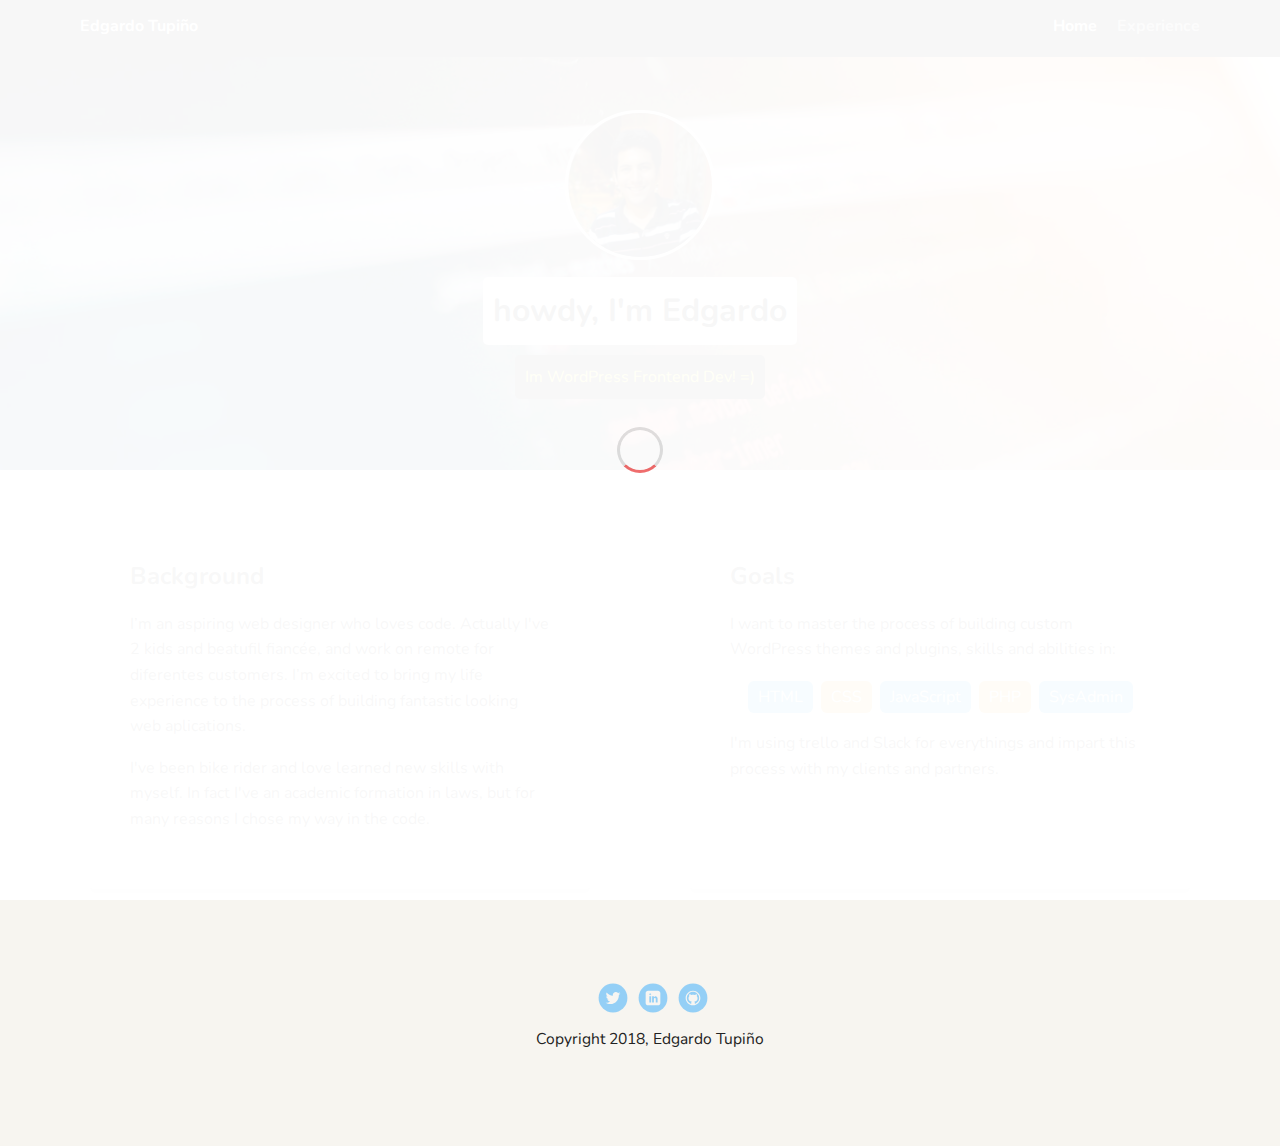
<file: index.html>
<!DOCTYPE html>
<html lang="en">
<head>
  <meta charset="utf-8">
  <title>Edgardo Tupiño</title>
  <meta name="viewport" content="width=device-width, initial-scale=1.0">
  <link rel="stylesheet" href="styles.css">
  <link rel="stylesheet" href="spinner.css">
  <link href="https://fonts.googleapis.com/css?family=Nunito:300,400,700" rel="stylesheet">
</head>
  <body>
  <div id="spinner" class="loading-spinner"></div>
    <div class="main-nav">
        <ul class="nav">
          <li class="name">Edgardo Tupiño</li>
          <li class="item-active"><a href="index.html">Home</a></li>
          <li><a href="experience.html">Experience</a></li>
        </ul>
    </div>

    <header>
      <img src="images/me.png" alt="Avatar of Edgardo Tupiño" class="profile-image">
      <h1 class="tag name">howdy, I'm Edgardo</h1>
      <p class="tag location">Im WordPress Frontend Dev! =)</p>
    </header>

    <main class="flex">
      <div class="card">
        <h2>Background</h2>
        <p>I’m an aspiring web designer who loves code. Actually I've 2 kids and beatufil fiancée, and work on remote for diferentes customers. I’m excited to bring my life experience to the process of building fantastic looking web aplications.</p>
        <p>I've been bike rider and love learned new skills with myself. In fact I've an academic formation in laws, but for many reasons I chose my way in the code.</p>
      </div> 

      <div class="card">
        <h2>Goals</h2>
        <p>I want to master the process of building custom WordPress themes and plugins, skills and abilities in:</p>
        <ul class="skills">
          <li>HTML</li>
          <li>CSS</li>
          <li>JavaScript</li>
          <li>PHP</li>
          <li>SysAdmin</li>
        </ul>
        <p>I'm using trello and Slack for everythings and impart this process with my clients and partners.</p>
      </div> 

    </main>
    <footer>
      <ul>
        <li><a href="https://twitter.com/emtv" class="social twitter" target="_blank">Twitter</a></li>
        <li><a href="https://www.linkedin.com/in/edgardotupino" class="social linkedin" target="_blank">LinkedIn</a></li>
        <li><a href="https://github.com/emtv" class="social github" target="_blank">Github</a></li>
      </ul>
      <p class="copyright">Copyright 2018, Edgardo Tupiño</p>
    <script src="index.js"></script>
    </footer>
  </body>
  </html>
</file>
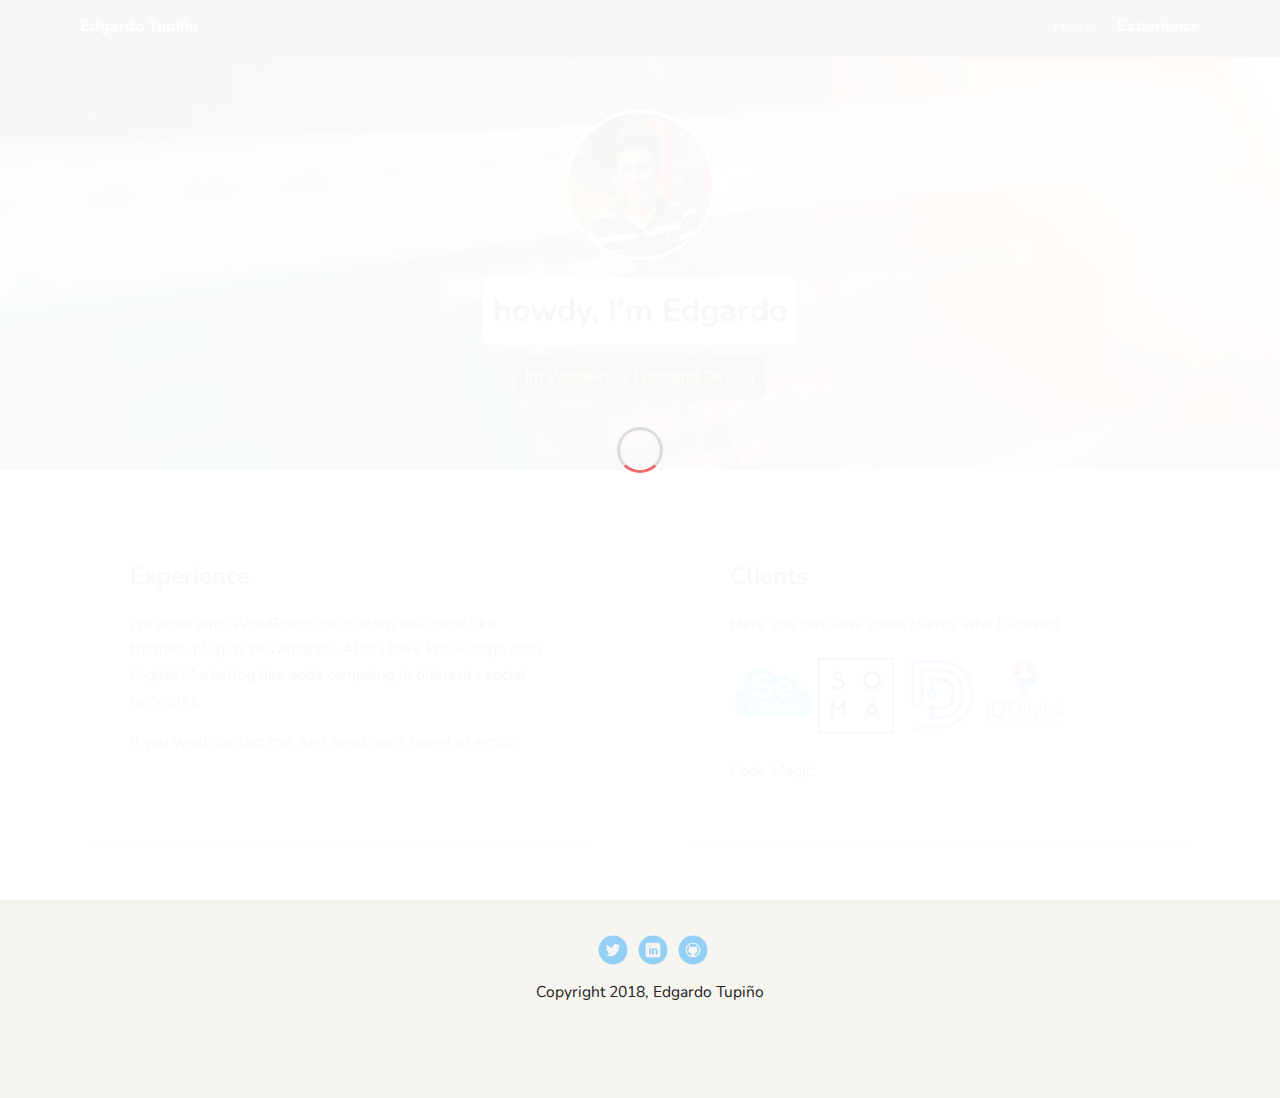
<file: experience.html>
<!DOCTYPE html>
<html lang="en">
<head>
  <meta charset="utf-8">
  <title>Edgardo Tupiño | Experience</title>
  <meta name="viewport" content="width=device-width, initial-scale=1.0">
  <link rel="stylesheet" href="styles.css">
  <link rel="stylesheet" href="spinner.css">
  <link href="https://fonts.googleapis.com/css?family=Nunito:300,400,700" rel="stylesheet">
</head>
  <body>
  <div id="spinner" class="loading-spinner"></div>
    <div class="main-nav">
        <ul class="nav">
          <li class="name">Edgardo Tupiño</li>
          <li><a href="index.html">Home</a></li>
          <li class="item-active"><a href="experience.html">Experience</a></li>
        </ul>
    </div>

    <header>
      <img src="images/me.png" alt="Avatar of Edgardo Tupiño" class="profile-image">
      <h1 class="tag name">howdy, I'm Edgardo</h1>
      <p class="tag location">Im WordPress Frontend Dev! =)</p>
    </header>

    <main class="flex">
      <div class="card">
        <h2>Experience</h2>
        <p>I'm work with WordPress for custom solutions like themes, plugins or webapps. Also I have knowledge aboy Digital Marketing like adds campaing in diferents social networks.</p>
        <p>If you want contact me, just send me a tweet or email. </p>
      </div> 

      <div class="card">
        <h2>Clients</h2>
        <p>Here you can view some clients who I worked:</p>
        <div class="clients">
          <picture class="clients-item"><img src="images/client-1.png" title="SeVisible" alt="Digital Marketing Agency from Mexico"></picture>
          <picture class="clients-item"><img src="images/client-2.png" title="SOMA" alt="Digital Marketing Agency from Colombia"></picture>
          <picture class="clients-item"><img src="images/client-3.png" title="KarmaDigital" alt="Digital Marketing Agency from Perú"></picture>
          <picture class="clients-item"><img src="images/client-4.png" title="IQDigital" alt="Digital Marketing agency from Mexico"></picture>
        </div>
        <p>Code Magic!</p>
      </div> 

    </main>
    <footer>
      <ul>
        <li><a href="https://twitter.com/emtv" class="social twitter" target="_blank">Twitter</a></li>
        <li><a href="https://www.linkedin.com/in/edgardotupino" class="social linkedin" target="_blank">LinkedIn</a></li>
        <li><a href="https://github.com/emtv" class="social github" target="_blank">Github</a></li>
      </ul>
      <p class="copyright">Copyright 2018, Edgardo Tupiño</p>
      <script src="index.js"></script>
    </footer>
  </body>
  </html>
</file>
<file: styles.css>
/* Global Layout Set-up */

* {
   box-sizing: border-box;
}

body {
   margin: 0;
   padding: 0;
   text-align: center;
   font-family: 'Nunito', sans-serif;
   color: #222;
   background: #f7f5f0;
}


/* Link Styles */

a {
   text-decoration: none;
   color: #999;
}

a:hover {
   color: #6633ff;
}


/* Section Styles */

.main-nav {
   width: 100%;
   background: black;
   min-height: 30px;
   padding: 10px;
   position: fixed;
   text-align: center;
}

.nav {
   display: flex;
   -webkit-flex: flex;
   -moz-flex: flex;
   -ms-flex: flex;
   -o-flex: flex;
   ustify-content: space-around;
   font-weight: 700;
   list-style-type: none;
   margin: 0 auto;
   padding: 0;
}

.nav .name {
   display: block;
   margin-right: auto;
   color: white;
}

.nav li {
   padding: 5px 10px 10px 10px;
}

.nav a {
   transition: all .5s;
}

.nav a:hover {
   color: white
}

.item-active a {
   color: #fff;
}

header {
   text-align: center;
   background: url('images/code-bg.jpg') no-repeat center;
   background-size: cover;
   background-attachment: fixed;
   overflow: hidden;
   padding-top: 60px;
}

header {
   line-height: 1.5;
}

header .profile-image {
   margin-top: 50px;
   width: 150px;
   height: 150px;
   border-radius: 50%;
   border: 3px solid white;
   transition: all .5s;
}

header .profile-image:hover {
   transform: scale(1.1)/*rotate(5deg)*/
   ;
   box-shadow: 0px 2px 24px 6px #fff;
}

.tag {
   background-color: #efefef;
   color: black;
   padding: 10px;
   border-radius: 5px;
   display: table;
   margin: 10px auto;
}

.location {
   background-color: #222;
   color: yellow;
}

.card {
   margin: 30px;
   padding: 20px 40px 40px;
   max-width: 500px;
   text-align: left;
   background: #fff;
   border-bottom: 4px solid #ccc;
   border-radius: 6px;
   transition: all .5s;
}

.card:hover {
   border-color: #3F51B5;
   transition: ease 1s;
}

ul.skills {
   padding: 0;
   text-align: center;
}

.skills li {
   border-radius: 6px;
   display: inline-block;
   background: #ff9904;
   color: white;
   padding: 5px 10px;
   margin: 2px;
}

.skills li:nth-child(odd) {
   background: #0399ff;
}


/*Experience Page*/

.clients {
   display: flex;
   -webkit-flex: flex;
   -moz-flex: flex;
   -ms-flex: flex;
   -o-flex: flex;
   ustify-content: space-around;
}

.clients-item {
   width: 20%;
}

.clients-item img {
   width: 100%;
}

.clients-item img:hover {
   opacity: .7;
}

footer {
   width: 100%;
   min-height: 30px;
   padding: 20px 0 40px 20px;
}

footer .copyright {
   top: -8px;
   font-size: .75em;
}

footer ul {
   list-style-type: none;
   margin: 0;
   padding: 0;
}

footer ul li {
   display: inline-block;
}

a.social {
   display: inline-block;
   text-indent: -9999px;
   margin-left: 5px;
   width: 30px;
   height: 30px;
   background-size: 30px 30px;
   opacity: .4;
   transition: all .5s;
}

a.twitter {
   background-image: url(images/twitter.svg);
}

a.linkedin {
   background-image: url(images/linkedin.svg);
}

a.github {
   background-image: url(images/github.svg);
}

a.social:hover {
   opacity: 1;
}

.clearfix {
   clear: both;
}


/* Styles for larger screens */

@media screen and (min-width: 720px) {
   .flex {
      display: -ms-flexbox;
      /* TWEENER - IE 10 */
      display: flex;
      -webkit-flex: flex;
      -moz-flex: flex;
      -ms-flex: flex;
      -o-flex: flex;
      max-width: 1200px;
      -ms-flex-pack: distribute;
      justify-content: space-around;
      margin: 0 auto;
   }
   header {
      min-height: 470px;
   }
   .nav {
      max-width: 1200px;
      padding: 0 30px;
   }
   main {
      padding-top: 20px;
   }
   main p {
      line-height: 1.6em;
   }
   footer {
      font-size: 1.3em;
      max-width: 1200px;
      margin: 40px auto;
   }
}
</file>
<file: spinner.css>
.loading-spinner {
  -webkit-animation-play-state: running;
          animation-play-state: running;
  opacity: .97;
  position: fixed;
  height: 100%;
  background: #fff;
  top: 0;
  width: 100%;
  z-index: 9;

}

.spinnerFade {
  transition: ease 1s;
  opacity: 0;
  z-index: -99;
}


@-webkit-keyframes spinner {
  0% {
    -webkit-transform: translate3d(-50%, -50%, 0) rotate(0deg);
            transform: translate3d(-50%, -50%, 0) rotate(0deg);
  }
  100% {
    -webkit-transform: translate3d(-50%, -50%, 0) rotate(360deg);
            transform: translate3d(-50%, -50%, 0) rotate(360deg);
  }
}
@keyframes spinner {
  0% {
    -webkit-transform: translate3d(-50%, -50%, 0) rotate(0deg);
            transform: translate3d(-50%, -50%, 0) rotate(0deg);
  }
  100% {
    -webkit-transform: translate3d(-50%, -50%, 0) rotate(360deg);
            transform: translate3d(-50%, -50%, 0) rotate(360deg);
  }
}
.loading-spinner.-paused {
  -webkit-animation-play-state: paused;
          animation-play-state: paused;
  opacity: 0.2;
  transition: opacity linear 0.1s;
}
.loading-spinner::before {
  -webkit-animation: 1.5s linear infinite spinner;
          animation: 1.5s linear infinite spinner;
  -webkit-animation-play-state: inherit;
          animation-play-state: inherit;
  border: solid 3px #dedede;
  border-bottom-color: #EF6565;
  border-radius: 50%;
  content: "";
  height: 40px;
  left: 50%;
  opacity: inherit;
  position: absolute;
  top: 50%;
  -webkit-transform: translate3d(-50%, -50%, 0);
          transform: translate3d(-50%, -50%, 0);
  width: 40px;
  will-change: transform;
}
</file>
